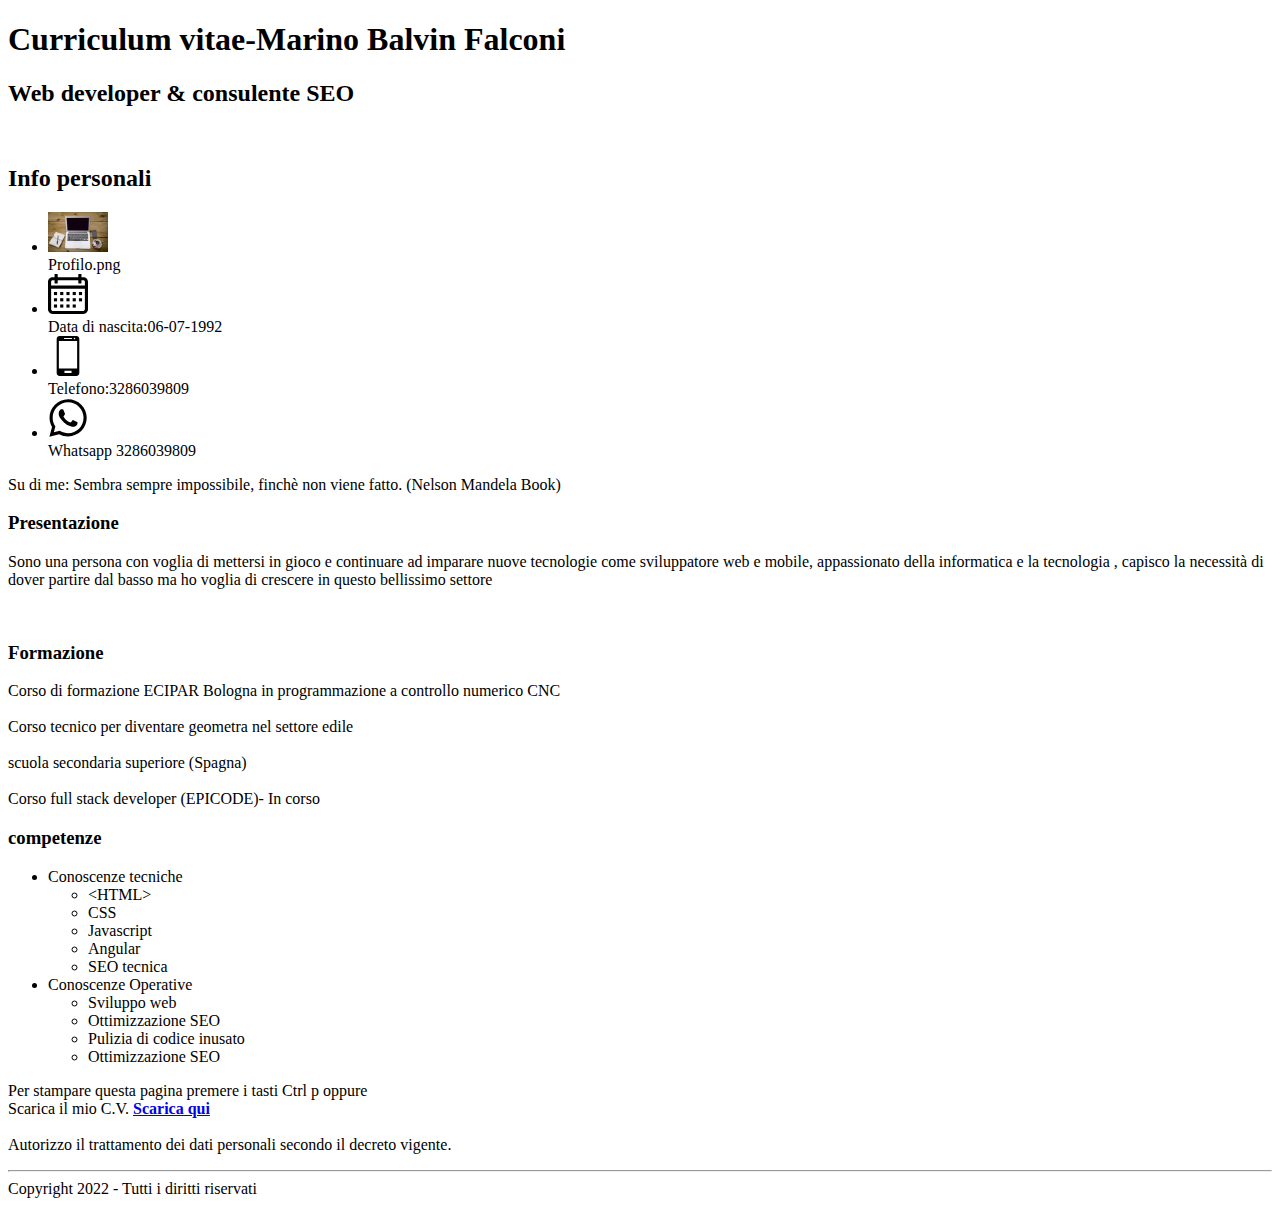
<file: m1/w1/d1/esercizio 1/index.html>
<!DOCTYPE html>
<html lang="en">

<head>
    <meta charset="UTF-8">
    <meta http-equiv="X-UA-Compatible" content="IE=edge">
    <meta name="viewport" content="width=device-width, initial-scale=1.0">
    <meta name="description"
        content="Il mio curriculum:profilo, competenze ed esperienze maturate ad oggi in ambito professionale">

    <title>Il mio curriculum vitae - chi sono</title>
</head>

<body>
    <div>

        <h1>Curriculum vitae-Marino Balvin Falconi</h1>
        <h2>Web developer & consulente SEO</h2><br>
    </div>
    <div>
        <h2>Info personali</h2>
        <ul>
            <li><img src="img/profilo.jpg" alt="" height="40"></li>Profilo.png
            <li><img src="img/calendar.svg" alt="" height="40"></li>Data di nascita:06-07-1992
            <li><img src="img/smartphone.svg" alt="" height="40"></li>Telefono:3286039809
            <li><img src="img/whatsapp.svg" alt="" height="40"></li>Whatsapp 3286039809
        </ul>
        <div>Su di me:
            Sembra sempre impossibile, finchè non viene fatto. (Nelson Mandela Book)
        </div>


        <div>
            
            <h3>Presentazione</h3>
            <p>Sono una persona con voglia di mettersi in gioco e continuare ad imparare nuove tecnologie come
                sviluppatore web e mobile, appassionato della informatica e la tecnologia , capisco la necessità di
                dover partire dal basso ma ho voglia di crescere in questo bellissimo settore</p><br>

            <h3>Formazione</h3>
            <p>
                Corso di formazione ECIPAR Bologna in programmazione a controllo numerico CNC<br><br>
                Corso tecnico per diventare geometra nel settore edile<br><br>
                scuola secondaria superiore (Spagna)<br><br>
                Corso full stack developer (EPICODE)- In corso


            </p>
            <h3>competenze</h3>
            <p>
                <ul>
                    <li>Conoscenze tecniche<ul>
                            <li>&lt;HTML&gt;</li>
                            <li>CSS</li>
                            <li>Javascript</li>
                            <li>Angular</li>
                            <li>SEO tecnica</li>
                        </ul>
                    </li>
                    <li>Conoscenze Operative<ul>
                            <li>Sviluppo web</li>
                            <li>Ottimizzazione SEO</li>
                            <li>Pulizia di codice inusato</li>
                            <li>Ottimizzazione SEO</li>
                        </ul>
                    </li>

                </ul>
            </p>


        </div>

        <p>
            Per stampare questa pagina premere i tasti Ctrl p
            oppure <br>
            Scarica il mio C.V. <a href="file:///C:/Users/jbfal/Downloads/curriculum.pdf%20per%20html.pdf"
                target="_blank"><strong>Scarica qui</strong></a><br><br>
            Autorizzo il trattamento dei dati personali secondo il decreto vigente.
            <hr>
            Copyright 2022 - Tutti i diritti riservati


        </p>








</body>

</html>
</file>
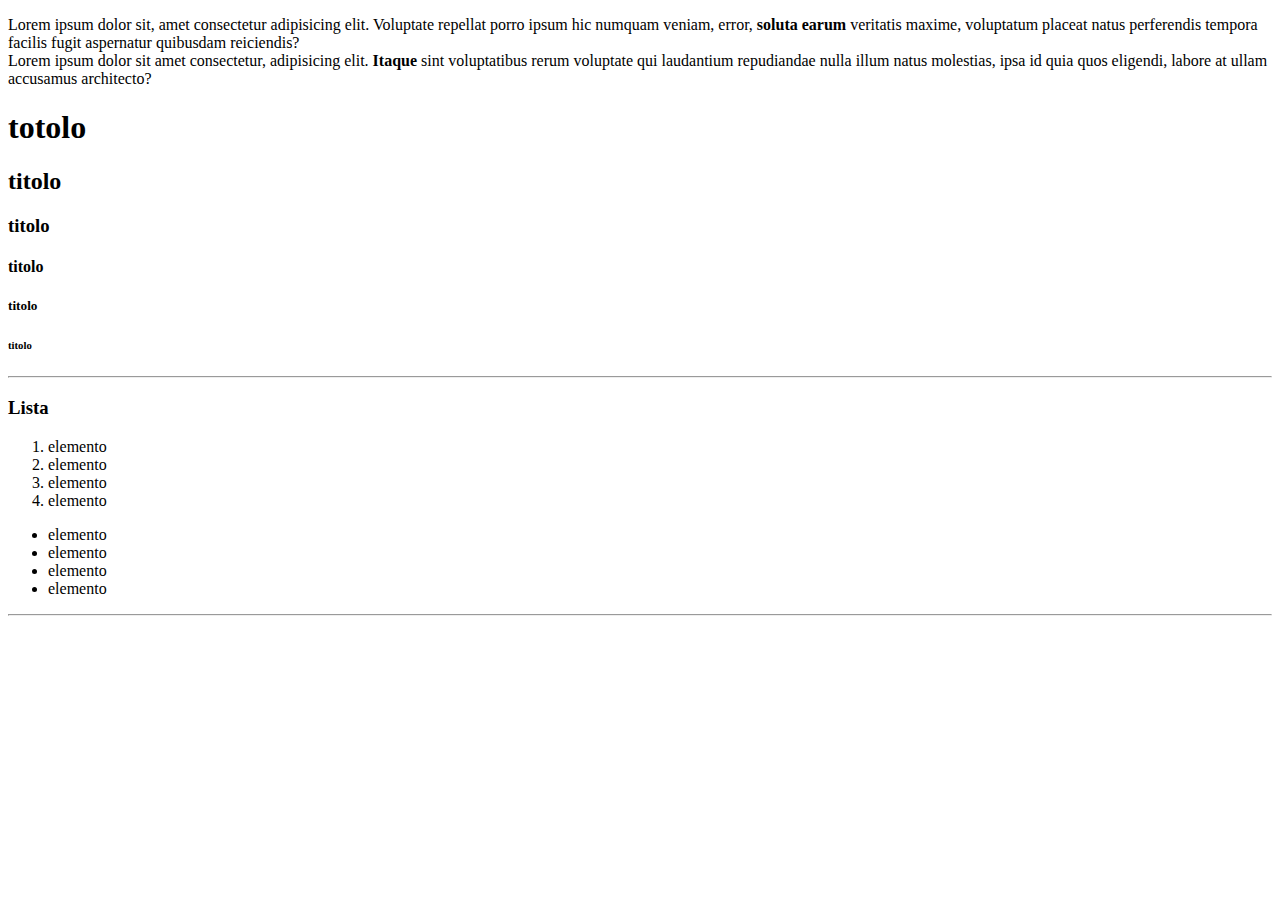
<file: m1/w1/d1/sito1/index.html>
<!DOCTYPE html>
<html lang="en">
 
    <head>

        <meta charset="utf-8">
        <title>La mia prima pagina html </title>

    </head>
 <body>

    <!--questo è un commento-->

    <p>
       Lorem ipsum dolor sit, amet consectetur adipisicing elit. Voluptate repellat porro ipsum hic numquam veniam, error, <strong> soluta earum</strong> veritatis maxime, voluptatum placeat natus perferendis tempora facilis fugit aspernatur quibusdam reiciendis? <br>
       Lorem ipsum dolor sit amet consectetur, adipisicing elit. <b>Itaque</b> sint voluptatibus rerum voluptate qui laudantium repudiandae nulla illum natus molestias, ipsa id quia quos eligendi, labore at ullam accusamus architecto?

    </p>

    <h1>totolo</h1>
    <h2>titolo</h2>
    <h3>titolo</h3>
    <h4>titolo</h4>
    <h5>titolo</h5>
    <h6>titolo</h6>
    <!--los h1 e h2 si utilizza una sola volta-->

    <hr> <!--fa una line a capo-->

    <h3>Lista</h3>
    <ol>
        <li>elemento</li>
        <li>elemento</li>
        <li>elemento</li>
        <li>elemento</li>
  
    </ol>
    <ul>  <!--nav>ul>li*3>a-->
        <li>elemento</li>
        <li>elemento</li>
        <li>elemento</li>
        <li>elemento</li>

    </ul>
    <hr>





 </body>
    
</html>
</file>
